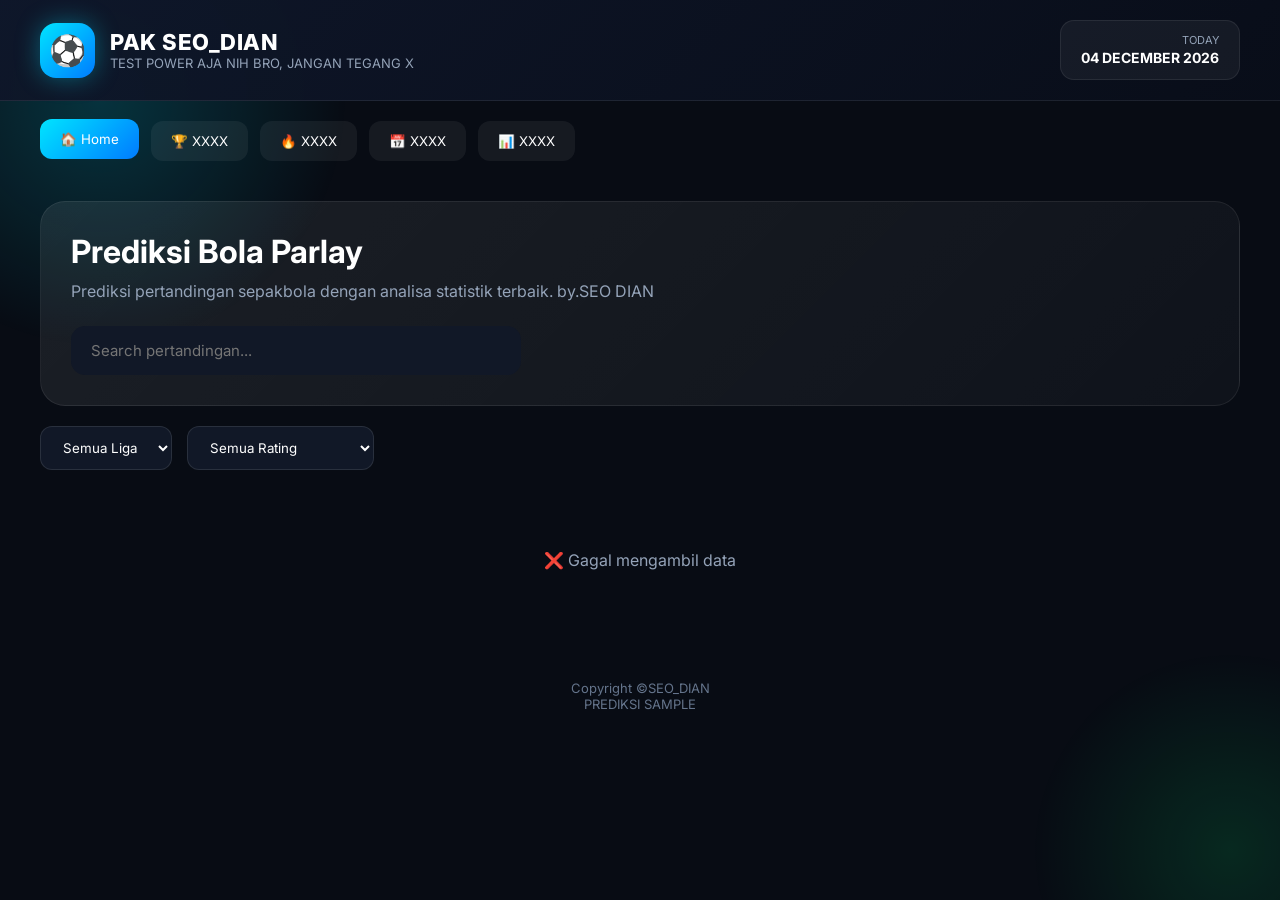
<file: index.html>
<!DOCTYPE html>
<html lang="id">

<head>

<meta charset="UTF-8">
<meta name="viewport" content="width=device-width, initial-scale=1.0">

<title>SEO_DIAN</title>

<meta name="description" content="Football Prediction Premium Dashboard">

<!-- Google Font -->
<link rel="preconnect" href="https://fonts.googleapis.com">
<link rel="preconnect" href="https://fonts.gstatic.com" crossorigin>

<link href="https://fonts.googleapis.com/css2?family=Inter:wght@400;500;600;700;800&display=swap" rel="stylesheet">


<!-- CSS -->
<link rel="stylesheet" href="style.css">


</head>


<body>


<!-- ==============================
     BACKGROUND EFFECT
================================ -->

<div class="background-glow"></div>



<!-- ==============================
     HEADER
================================ -->

<header class="header">


<div class="brand">


<div class="logo"> ⚽ 
</div>

<div>

<h1>
PAK SEO_DIAN
</h1>

<p>
TEST POWER AJA NIH BRO, JANGAN TEGANG X
</p>

</div>


</div>

<div class="date-box">
    <span>TODAY</span>
    <strong id="todayDate"></strong>
</div>

<script>
(function () {
    const months = [
        "JANUARY","FEBRUARY","MARCH","APRIL",
        "MAY","JUNE","JULY","AUGUST",
        "SEPTEMBER","OCTOBER","NOVEMBER","DECEMBER"
    ];

    function updateDate() {
        const now = new Date();
        const day = String(now.getDate()).padStart(2, "0");
        const month = months[now.getMonth()];
        const year = now.getFullYear();

        document.getElementById("todayDate").textContent =
            `${day} ${month} ${year}`;
    }

    updateDate();
})();
</script>


</div>



</header>





<!-- ==============================
     NAV MENU
================================ -->


<nav class="menu">


<button class="active">
🏠 Home
</button>


<button>
🏆 XXXX
</button>


<button>
🔥 XXXX
</button>


<button>
📅 XXXX
</button>


<button>
📊 XXXX
</button>


</nav>







<!-- ==============================
     HERO SECTION
================================ -->


<section class="hero">


<div>


<h2>
Prediksi Bola Parlay
</h2>


<p>
Prediksi pertandingan sepakbola dengan analisa statistik terbaik. by.SEO DIAN
</p>


</div>



<div class="search-box">


<input 
type="text"
id="search"
placeholder="Search pertandingan..."
>


</div>



</section>








<!-- ==============================
     FILTER AREA
================================ -->


<section class="filter">


<select id="leagueFilter">

<option value="all">
Semua Liga
</option>


</select>



<select id="confidenceFilter">

<option value="all">
Semua Rating
</option>


<option value="high">
High Confidence
</option>


<option value="medium">
Medium Confidence
</option>


</select>


</section>








<!-- ==============================
     MATCH CONTAINER
================================ -->


<main id="matchContainer">



<!--
DATA PERTANDINGAN
AKAN MASUK DARI prediksi.json

script.js akan mengisi otomatis

-->



<div class="loading">


<div class="loader"></div>


<p>
Loading Prediction...
</p>


</div>



</main>







<!-- ==============================
     FOOTER
================================ -->

<footer>


<p>
Copyright ©SEO_DIAN
</p>


<p>
PREDIKSI SAMPLE
</p>


</footer>







<!-- ==============================
     JAVASCRIPT
================================ -->

<script src="bola1.js"></script>



</body>

</html>
</file>
<file: style.css>
/* ======================================
   HUJAN PREDICTION PREMIUM UI
   STYLE CSS PART 2
====================================== */


*{
    margin:0;
    padding:0;
    box-sizing:border-box;
    font-family:'Inter',Arial,sans-serif;
}


body{

    background:#080c14;
    color:#ffffff;
    min-height:100vh;
    overflow-x:hidden;

}


/* ======================================
   BACKGROUND EFFECT
====================================== */


.background-glow{

    position:fixed;
    width:500px;
    height:500px;
    background:
    radial-gradient(
        circle,
        rgba(0,229,255,.18),
        transparent 70%
    );

    top:-150px;
    left:-150px;

    z-index:-1;

}



body::after{

    content:"";

    position:fixed;

    width:400px;
    height:400px;

    right:-150px;
    bottom:-150px;


    background:
    radial-gradient(
        circle,
        rgba(0,255,120,.12),
        transparent 70%
    );


    z-index:-1;

}





/* ======================================
   HEADER
====================================== */


.header{

    width:100%;
    padding:20px 40px;

    display:flex;
    justify-content:space-between;
    align-items:center;


    background:

    linear-gradient(
        135deg,
        rgba(15,23,42,.95),
        rgba(9,14,25,.95)
    );


    border-bottom:

    1px solid
    rgba(255,255,255,.08);


}



.brand{

    display:flex;
    align-items:center;
    gap:15px;

}



.logo{

    width:55px;
    height:55px;

    display:flex;
    justify-content:center;
    align-items:center;

    font-size:30px;


    background:

    linear-gradient(
        135deg,
        #00e5ff,
        #007bff
    );


    border-radius:16px;

    box-shadow:

    0 0 25px
    rgba(0,229,255,.35);

}



.brand h1{

    font-size:22px;

    font-weight:800;

    letter-spacing:.5px;

}



.brand p{

    color:#94a3b8;

    font-size:13px;

}




.date-box{

    background:

    rgba(255,255,255,.05);


    padding:12px 20px;

    border-radius:14px;

    text-align:right;

    border:

    1px solid
    rgba(255,255,255,.08);

}



.date-box span{

    display:block;

    font-size:11px;

    color:#94a3b8;

}



.date-box strong{

    font-size:14px;

}





/* ======================================
   MENU
====================================== */


.menu{

    display:flex;

    gap:12px;

    padding:20px 40px;

    overflow-x:auto;

}



.menu button{

    border:none;

    background:

    rgba(255,255,255,.06);


    color:white;

    padding:12px 20px;

    border-radius:12px;

    cursor:pointer;

    white-space:nowrap;


    transition:.3s;


}



.menu button:hover,
.menu .active{


    background:

    linear-gradient(
        135deg,
        #00e5ff,
        #007bff
    );


    transform:translateY(-2px);


}







/* ======================================
   HERO
====================================== */


.hero{

    margin:20px 40px;

    padding:30px;


    border-radius:25px;


    background:

    linear-gradient(
        135deg,
        rgba(255,255,255,.08),
        rgba(255,255,255,.03)
    );


    border:

    1px solid
    rgba(255,255,255,.08);


}



.hero h2{

    font-size:32px;

    margin-bottom:10px;

}



.hero p{

    color:#94a3b8;

}





.search-box{

    margin-top:25px;

}



.search-box input{


    width:100%;

    max-width:450px;


    padding:15px 20px;


    border-radius:14px;


    border:none;


    outline:none;


    background:#111827;


    color:white;


    font-size:15px;


}








/* ======================================
   FILTER
====================================== */


.filter{


    display:flex;

    gap:15px;

    padding:0 40px;

}



.filter select{


    background:#111827;

    color:white;


    border:

    1px solid
    rgba(255,255,255,.1);


    padding:12px 18px;


    border-radius:12px;


}







/* ======================================
   MATCH AREA
====================================== */


#matchContainer{


    padding:30px 40px;


    display:grid;


    grid-template-columns:

    repeat(
        auto-fit,
        minmax(300px,1fr)
    );


    gap:20px;


}






/* ======================================
   MATCH CARD
====================================== */


.match-card{


    background:


    linear-gradient(
        145deg,
        #111827,
        #0b1220
    );


    border-radius:22px;


    padding:25px;


    border:

    1px solid
    rgba(255,255,255,.08);


    transition:.3s;


}



.match-card:hover{


    transform:

    translateY(-8px);


    box-shadow:


    0 20px 40px

    rgba(0,0,0,.4);


}






.league{


    color:#38bdf8;


    font-size:13px;

    margin-bottom:20px;


}



.team-box{


    text-align:center;


}



.team{


    font-size:18px;

    font-weight:700;


}



.vs{


    margin:15px;

    color:#94a3b8;


}




.score{


    font-size:35px;

    font-weight:900;


    color:#22c55e;


}





.rating{


    margin-top:20px;


}



.rating-bar{


    height:10px;


    background:#1f2937;


    border-radius:20px;


    overflow:hidden;


}



.rating-fill{


    height:100%;


    background:


    linear-gradient(
        90deg,
        #22c55e,
        #00e5ff
    );


}







/* ======================================
   LOADING
====================================== */


.loading{


    grid-column:1/-1;

    text-align:center;

    padding:50px;

    color:#94a3b8;


}



.loader{


    width:45px;

    height:45px;

    border-radius:50%;


    border:

    4px solid
    rgba(255,255,255,.1);


    border-top-color:#00e5ff;


    margin:auto;

    animation:

    spin 1s linear infinite;


}



@keyframes spin{


    to{

        transform:rotate(360deg);

    }


}





/* ======================================
   FOOTER
====================================== */


footer{


    padding:30px;

    text-align:center;

    color:#64748b;


    font-size:13px;


}







/* ======================================
   MOBILE
====================================== */


@media(max-width:600px){


.header{

    padding:20px;

}



.brand h1{

    font-size:17px;

}



.date-box{

    display:none;

}



.hero{

    margin:15px;

}



.hero h2{

    font-size:25px;

}



.filter{

    padding:0 15px;

}



#matchContainer{

    padding:20px 15px;

}


}
</file>
